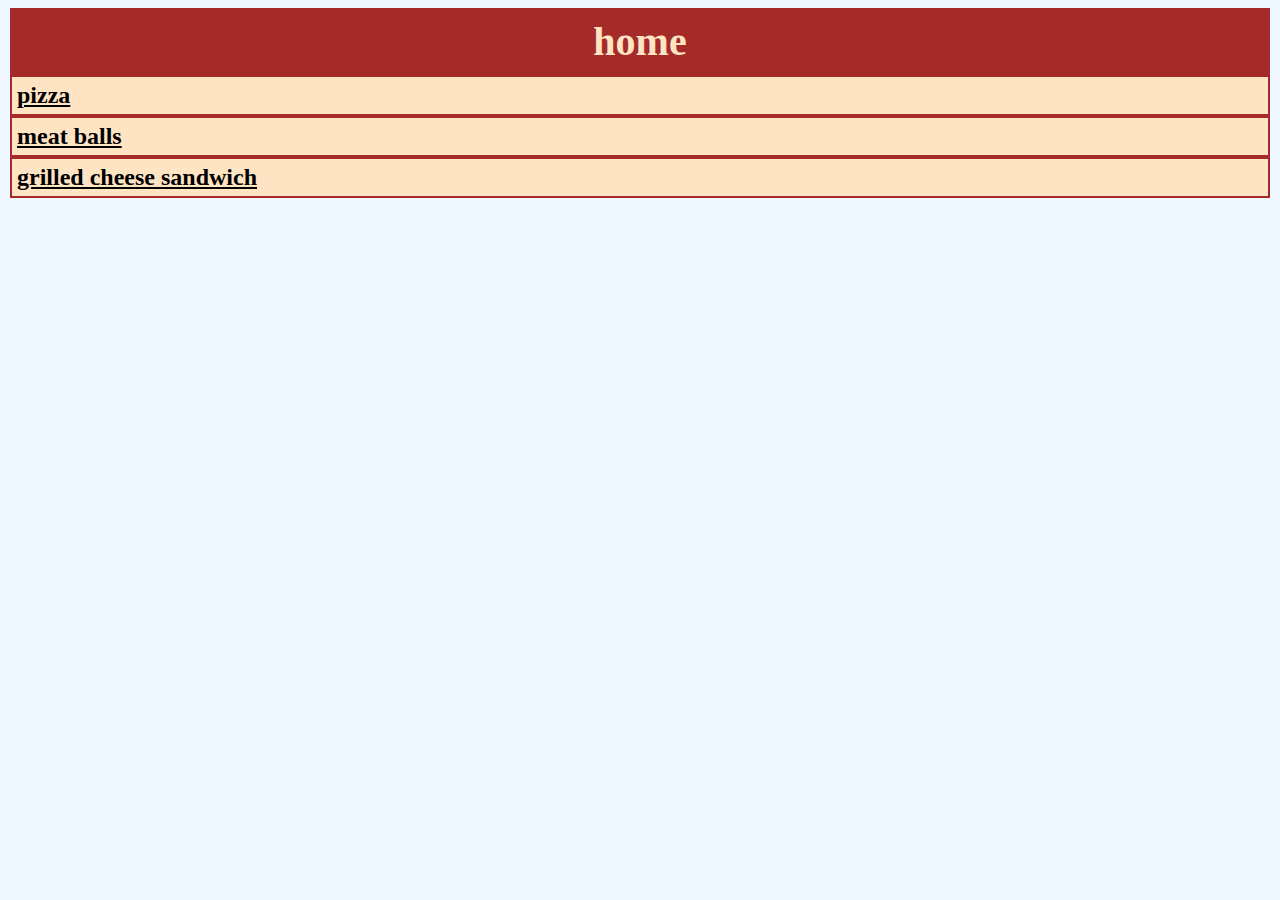
<file: index.html>
<!DOCTYPE html>
<html>
    <head>
        <link rel="stylesheet" href="style.css">
        <meta charset="utf-8">
        <title>recipe site</title>
    </head>
    <body>
        <div class="main">
        <p id="home">home</p>
        <div class="link one"><a href="recipes/pizza.html">pizza</a></div>
        <div class="link two"><a href="recipes/meat-ball.html">meat balls</a></div>
        <div class="link three"><a href="recipes/grilled_cheese.html">grilled cheese sandwich</a></div>
        </div>
    </body>
</html>
</file>
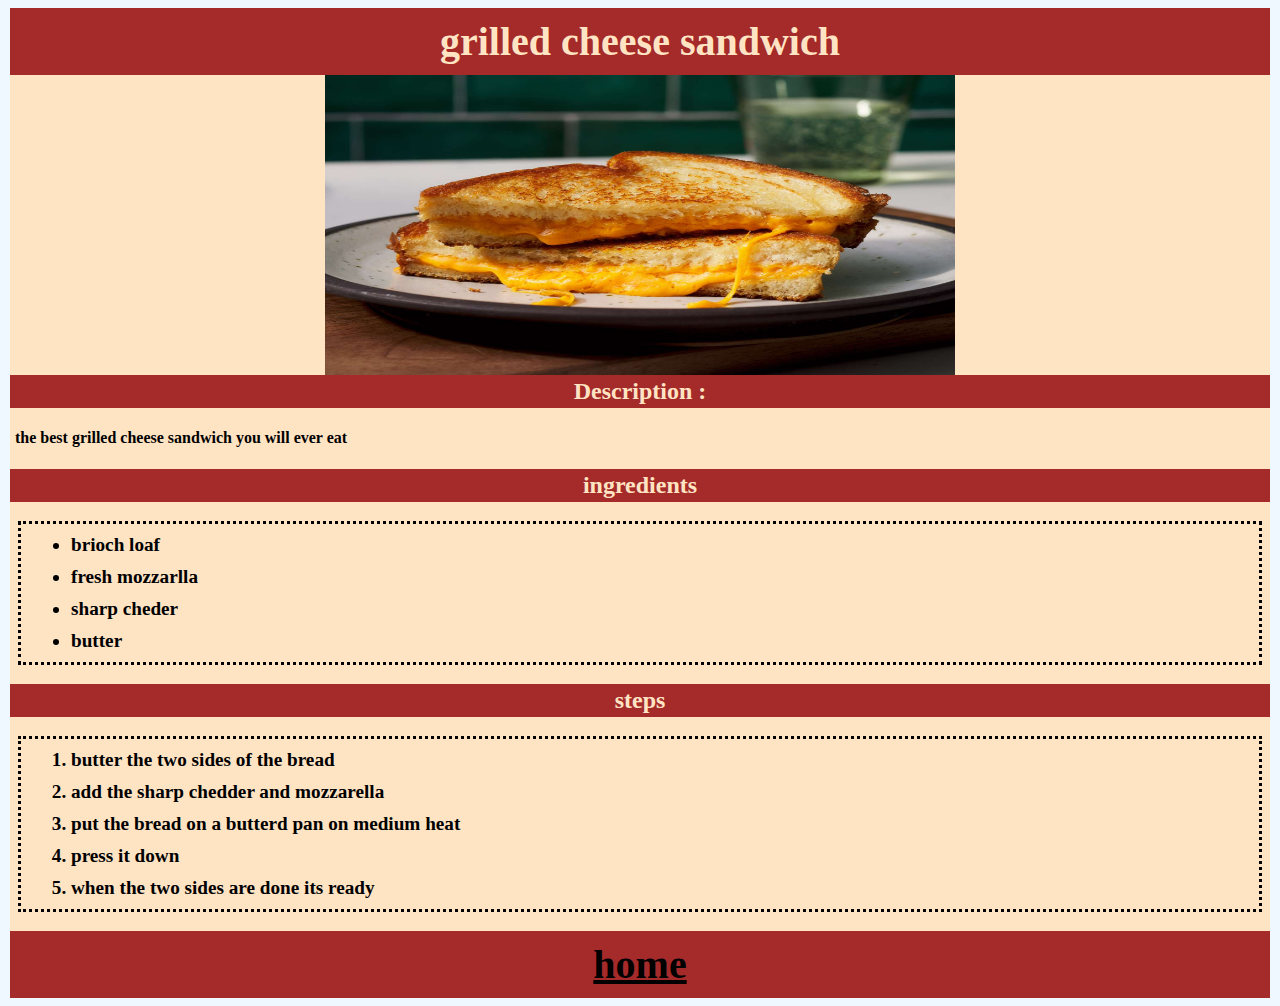
<file: recipes/grilled_cheese.html>
<!DOCTYPE html>
<html lang="en">
<head>
    <meta charset="UTF-8">
    <meta name="viewport" content="width=device-width, initial-scale=1.0">
    <title>grilled cheese sandwich recipe</title>
    <link rel="stylesheet" href="../style.css">
</head>
<body>
    <div class="pizza-main">
    <h1>grilled cheese sandwich </h1>
    <img id="cheese_img" src="../img/grilled.jpg" height="500
    ">
    <h3>Description :</h3>
    <p><h4>the best grilled cheese sandwich you will ever eat</h4></p>
    <p>
        <h3>ingredients </h3>
        <ul id="cheese_ul">
            <li>brioch loaf</li>
            <Li>fresh mozzarlla</Li>
            <li>sharp cheder</li>
            <LI>butter </LI>
           

        </ul>
    </p>
    <p>
        <h3>steps</h3>
        <ol id="chees_ol">
            <li>butter the two sides of the bread </li>
            <LI>add the sharp chedder and mozzarella</LI>
            <li>put the bread on a butterd pan on medium heat</li>
            <li>press it down</li>
            <li>when the two sides are done its ready</li>
           
        </ol>
    </p>

    <p class="return"><a href="../index.html">home</a>
    </p>
</div>
</body>
</html>
</file>
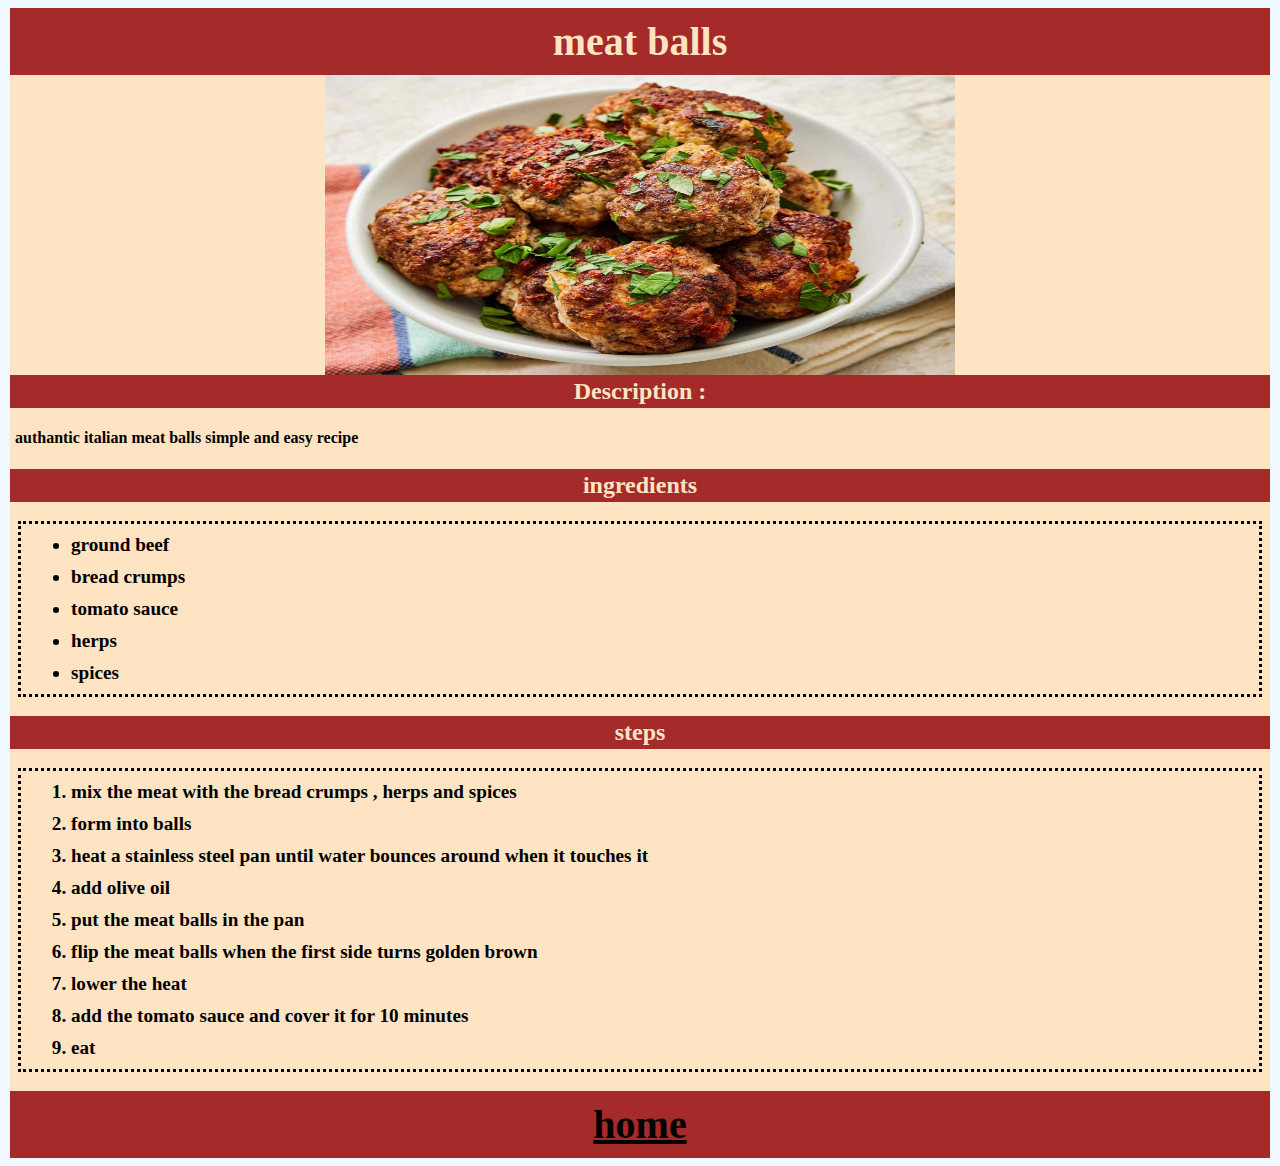
<file: recipes/meat-ball.html>
<!DOCTYPE html>
<html lang="en">
<head>
    <meta charset="UTF-8">
    <meta name="viewport" content="width=device-width, initial-scale=1.0">
    <title>meat balls recipe</title>
    <link rel="stylesheet" href="../style.css">
</head>
<body>
    <div class="pizza-main">
    <h1>meat balls</h1>
    <img id="meat_img" src="../img/meatballs.jpg" height="500">
    <h3>Description :</h3>
    <p><h4>authantic italian meat balls simple and easy recipe </h4></p>
    <p>
        <h3>ingredients </h3>
        <ul id="meat_ul">
            <li>ground beef</li>
            <Li>bread crumps</Li>
            <li>tomato sauce</li>
            <LI>herps</LI>
            <li>spices</li>

        </ul>
    </p>
    <p>
        <h3>steps</h3>
        <ol id="meat_ol">
            <li>mix the meat with the bread crumps , herps and spices</li>
            <LI>form into balls</LI>
            <li>heat a stainless steel pan until water bounces around when it touches it</li>
            <li>add olive oil</li>
            <li>put the meat balls in the pan</li>
            <li>flip the meat balls when the first side turns golden brown </li>
            <li>lower the heat</li>
            <li>add the tomato sauce and cover it for 10 minutes</li>
            <li>eat</li>
        </ol>
    </p>
    <p class="return"><a href="../index.html">home</a>
    </p>
</div>
</body>
</html>
</file>
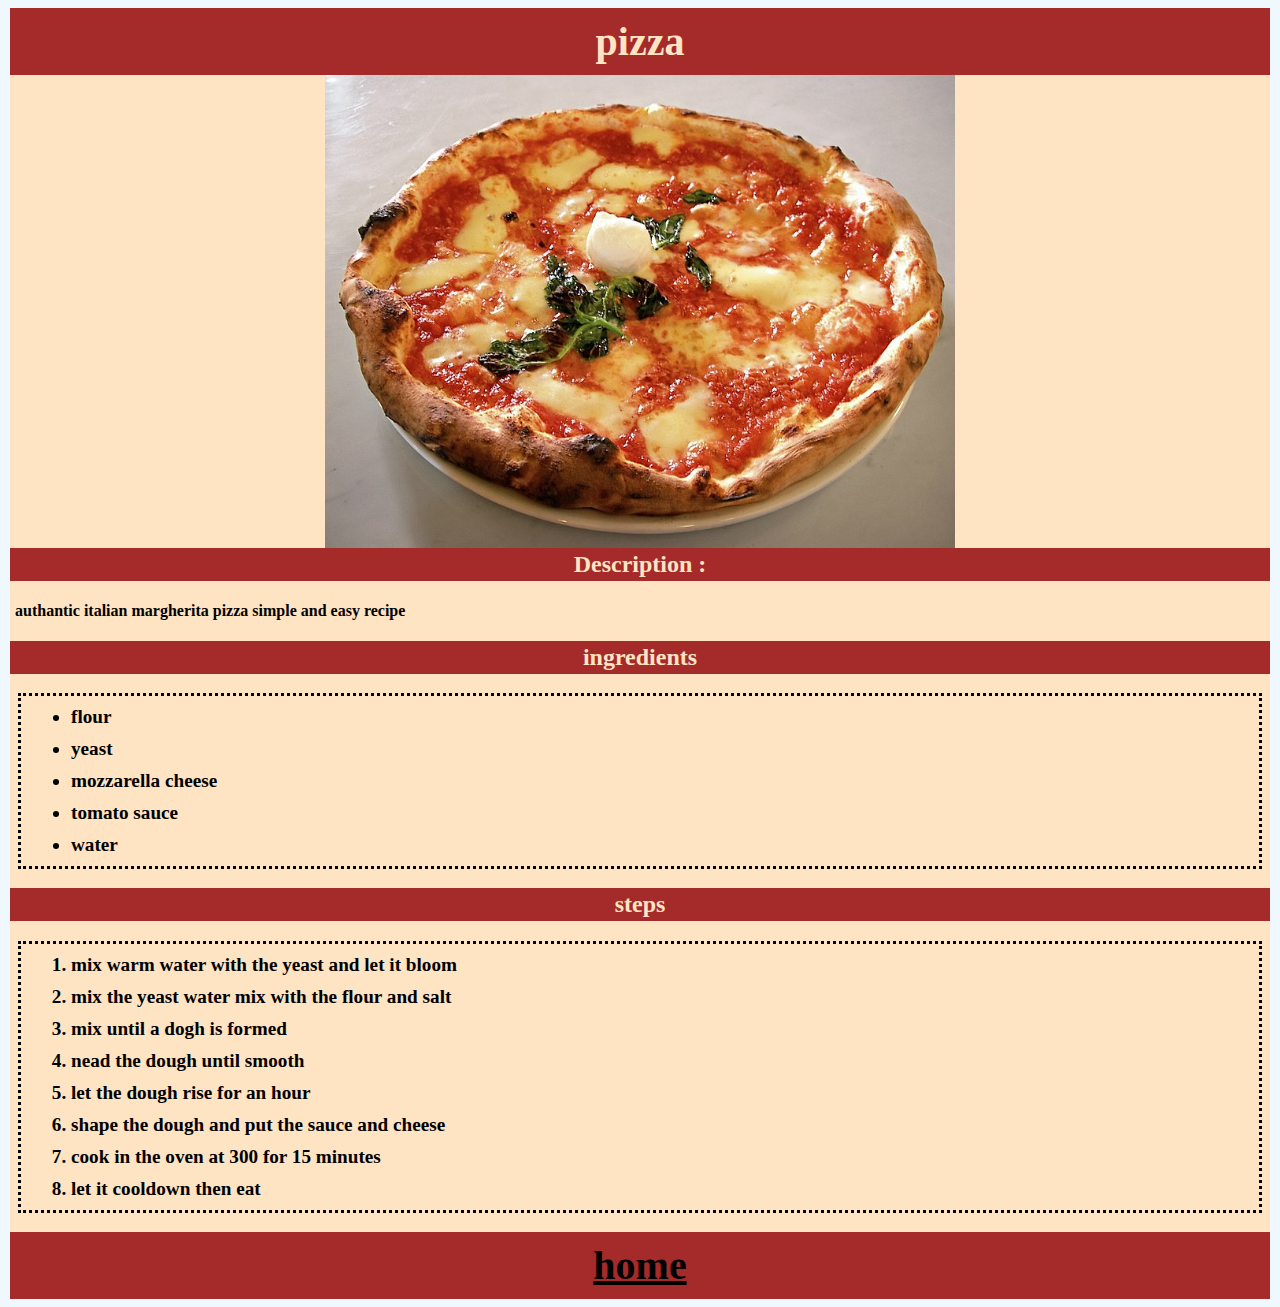
<file: recipes/pizza.html>
<!DOCTYPE html>
<html lang="en">
<head>
    <meta charset="UTF-8">
    <meta name="viewport" content="width=device-width, initial-scale=1.0">
    <title>pizza recipe</title>
    <link rel="stylesheet" href="../style.css">
</head>
<body>
    <div class="pizza-main">
    <h1>pizza</h1>
    <img id="pizza_img" src="../img/pizza.jpg">
    <h3>Description :</h3>
    <p><h4>authantic italian margherita pizza simple and easy recipe </h4></p>
    <p>
        <h3>ingredients </h3>
        <ul id="pizza_ul">
            <li>flour</li>
            <Li>yeast</Li>
            <li>mozzarella cheese</li>
            <LI>tomato sauce</LI>
            <li>water</li>

        </ul>
    </p>
    <p>
        <h3>steps</h3>
        <ol id="pizza_ol">
            <li>mix warm water with the yeast and let it bloom</li>
            <LI>mix the yeast water mix with the flour and salt</LI>
            <li>mix until a dogh is formed</li>
            <li>nead the dough until smooth</li>
            <li>let the dough rise for an hour</li>
            <li>shape the dough and put the sauce and cheese </li>
            <li>cook in the oven at 300 for 15 minutes</li>
            <li>let it cooldown then eat</li>
        </ol>
    </p>
   

    <p class="return"><a href="../index.html">home</a>
    </p>
</div>
    
</body>
</html>
</file>
<file: style.css>
body{
    background-color:aliceblue;
}
.main{
    background-color: bisque;
    margin: 2px;
}
a{
    color: black;
}


.link{
    color: black;
    font-size: x-large;
    font-weight: 900;
    padding: 5px;
    border: 2px solid brown;
  
}
#home{
    font-size:40px;
    font-weight: 900;
    text-align: center;
    
    
    background-color:brown;
    margin: auto;
    color: bisque;
    padding: 10px;
}

.pizza-main{
    background-color: bisque;
    margin: 2px;
}

h1{
    font-size:40px;
    font-weight: 900;
    text-align: center;
    
    
    background-color:brown;
    margin: auto;
    color: bisque;
    padding: 10px;
}
h3{
    font-size:24px;
    font-weight: 900;
    text-align: center;
    
    
    background-color:brown;
    margin: auto;
    color: bisque;
    padding: 3px;
    
}
li{
    margin: 10px;
    border-style:hidden;
    background-color: br;
}
ol{
    border-style: dotted;
    font-size:larger;
    font-weight: 700;
    margin-left:8px;
    margin-right:8px;


    
}
img{
    display: block;
  margin-left: auto;
  margin-right: auto;
  width: 50%;

}
h4{
    margin-left :5px;
}
ul{
    
    border-style: dotted;
    font-size:larger;
    font-weight: 700;
    margin-left:8px;
    margin-right:8px;
}
.return{
    font-size:40px;
    font-weight: 900;
    text-align: center;
    
    
    background-color:brown;
    margin: auto;
    color: bisque;
    padding: 10px;

}
#meat_ol{
    font-size:larger;
    font-weight: 700;
    
}
#meat_img{
    height: 300px;
    

}
#meat_ul{
    font-size:larger;
    font-weight: 700;
}
#cheese_ol{
    font-size:larger;
    font-weight: 700;
    
}
#cheese_img{
    height: 300px;

}
#cheese_ul{
    font-size:larger;
    font-weight: 700;
}
</file>
